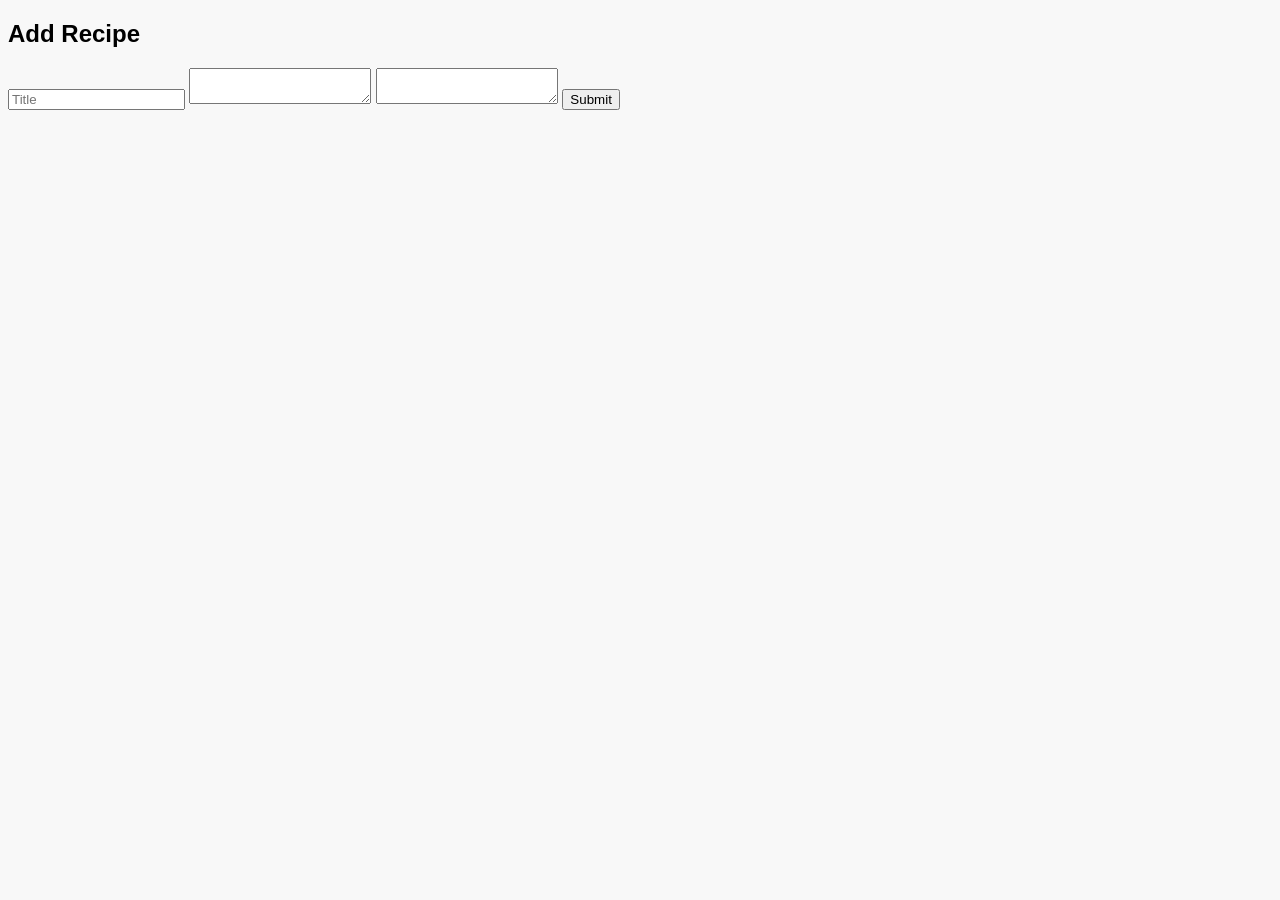
<file: frontend/add.html>
<!DOCTYPE html>
<html>
<head>
<title>Add Recipe</title>
<link rel="stylesheet" href="style.css">
</head>
<body>

<h2>Add Recipe</h2>
<input id="title" placeholder="Title">
<textarea id="ingredients"></textarea>
<textarea id="instructions"></textarea>
<button onclick="addRecipe()">Submit</button>

<script src="app.js"></script>
</body>
</html>
</file>
<file: frontend/style.css>
body {
    font-family: Arial;
    background: #f8f8f8;
}

header {
    background: #ff4d4d;
    color: white;
    padding: 15px;
    display: flex;
    justify-content: space-between;
}

nav a {
    color: white;
    margin: 10px;
    text-decoration: none;
}

.grid {
    display: grid;
    grid-template-columns: repeat(3, 1fr);
    gap: 20px;
    padding: 20px;
}

.card {
    background: white;
    padding: 15px;
    border-radius: 10px;
    box-shadow: 0 2px 5px rgba(0,0,0,0.2);
}
</file>
